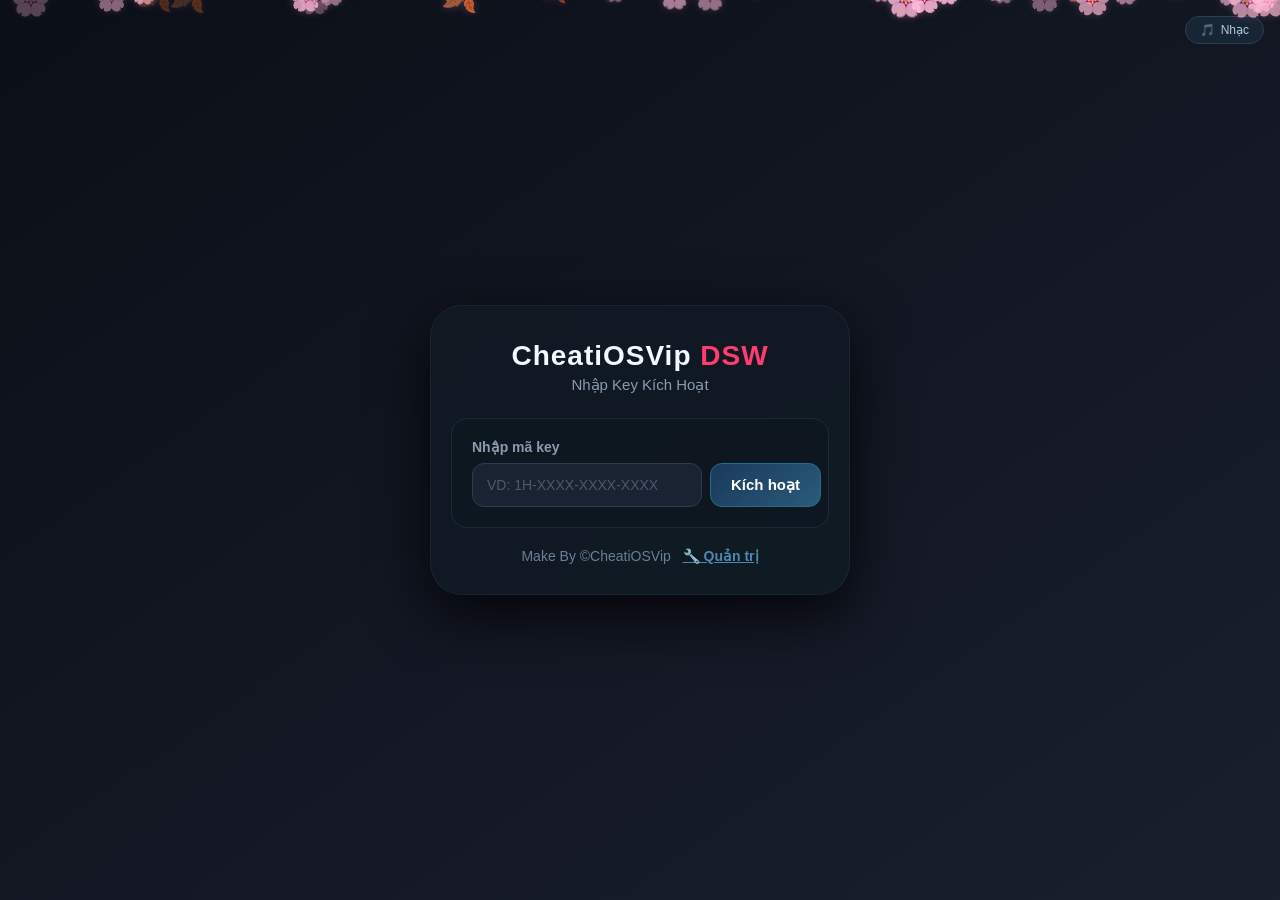
<file: proxy test.html>
<!DOCTYPE html>
<html lang="vi">
<head>
    <meta charset="UTF-8">
    <meta name="viewport" content="width=device-width, initial-scale=1.0, maximum-scale=1.0, user-scalable=no">
    <title>CheatiOSVip DSW</title>
    <style>
        * {
            margin: 0;
            padding: 0;
            box-sizing: border-box;
            font-family: -apple-system, 'Segoe UI', Roboto, Helvetica, Arial, sans-serif;
        }
        body {
            background: linear-gradient(145deg, #0b0f17 0%, #1a1f2e 100%);
            min-height: 100vh;
            display: flex;
            justify-content: center;
            align-items: center;
            padding: 16px;
            color: #d0d9e6;
            overflow: hidden;
            position: relative;
        }
        /* Hoa anh đào rơi */
        .sakura {
            position: fixed;
            top: -20px;
            font-size: 22px;
            color: #f7c6d9;
            opacity: 0.7;
            pointer-events: none;
            z-index: 9999;
            animation: sakuraFall linear infinite;
            text-shadow: 0 0 8px rgba(255, 150, 200, 0.3);
        }
        @keyframes sakuraFall {
            0% { transform: translateY(-10vh) rotate(0deg) scale(0.8); opacity: 0.9; }
            100% { transform: translateY(110vh) rotate(720deg) scale(1.2); opacity: 0.1; }
        }
        .app {
            max-width: 420px;
            width: 100%;
            background: rgba(17, 27, 36, 0.88);
            backdrop-filter: blur(16px);
            border-radius: 32px;
            padding: 24px 20px 30px;
            border: 1px solid rgba(31, 46, 60, 0.6);
            box-shadow: 0 20px 60px rgba(0,0,0,0.8);
            position: relative;
            z-index: 10;
        }
        .screen {
            display: none;
            animation: fadeIn 0.5s ease;
        }
        .screen.active {
            display: block;
        }
        @keyframes fadeIn {
            from { opacity: 0; transform: translateY(12px); }
            to { opacity: 1; transform: translateY(0); }
        }

        /* ===== MUSIC CONTROL ===== */
        .music-btn {
            position: absolute;
            top: 16px;
            right: 16px;
            background: rgba(26,42,58,0.8);
            border: 1px solid #2a4055;
            border-radius: 30px;
            padding: 6px 14px;
            font-size: 12px;
            color: #b0c8e0;
            cursor: pointer;
            display: flex;
            align-items: center;
            gap: 6px;
            backdrop-filter: blur(4px);
            z-index: 20;
            transition: 0.3s;
        }
        .music-btn:hover {
            background: #2a4055;
        }

        /* ===== AUTH ===== */
        .auth-title {
            font-size: 28px;
            font-weight: 800;
            text-align: center;
            margin-top: 10px;
            letter-spacing: 1px;
            color: #f0faff;
        }
        .auth-title span {
            color: #ff3b6f;
        }
        .auth-sub {
            font-size: 15px;
            color: #8a9bb0;
            text-align: center;
            margin: 4px 0 24px;
        }
        .auth-box {
            background: rgba(13,23,32,0.6);
            border: 1px solid #1a2a3a;
            border-radius: 16px;
            padding: 20px;
            text-align: left;
        }
        .auth-box label {
            font-size: 14px;
            color: #8a9bb0;
            font-weight: 600;
            display: block;
            margin-bottom: 8px;
        }
        .auth-box .input-row {
            display: flex;
            gap: 8px;
        }
        .auth-box .input-row input {
            flex: 1;
            background: #1a2332;
            border: 1px solid #2f3b4f;
            border-radius: 12px;
            padding: 12px 14px;
            color: #f0f9ff;
            font-size: 16px;
            outline: none;
            transition: 0.3s;
        }
        .auth-box .input-row input:focus {
            border-color: #4a8ab0;
            box-shadow: 0 0 12px rgba(74,138,176,0.3);
        }
        .auth-box .input-row input::placeholder {
            color: #4a5a6e;
            font-size: 14px;
        }
        .auth-box .input-row button {
            background: linear-gradient(135deg, #1a3a5a, #2a5a7a);
            border: none;
            border-radius: 12px;
            padding: 0 20px;
            color: #fff;
            font-weight: 700;
            font-size: 15px;
            cursor: pointer;
            transition: 0.3s;
            border: 1px solid #2a6a8a;
            white-space: nowrap;
        }
        .auth-box .input-row button:hover {
            background: linear-gradient(135deg, #2a5a7a, #3a7a9a);
            box-shadow: 0 0 16px rgba(42,106,138,0.3);
            transform: scale(1.02);
        }
        .auth-error {
            color: #ff6464;
            font-size: 13px;
            text-align: center;
            margin-top: 12px;
            display: none;
        }
        .auth-success {
            color: #6fcf97;
            font-size: 13px;
            text-align: center;
            margin-top: 12px;
            display: none;
        }
        .auth-footer {
            text-align: center;
            margin-top: 20px;
            font-size: 14px;
            color: #6a7f9a;
            cursor: default;
        }
        .auth-footer .admin-link {
            color: #4a8ab0;
            font-weight: 600;
            cursor: pointer;
            text-decoration: underline;
            margin-left: 8px;
            transition: 0.3s;
        }
        .auth-footer .admin-link:hover {
            color: #6a9ab0;
            text-shadow: 0 0 12px rgba(74,138,176,0.4);
        }

        /* ===== WELCOME ===== */
        .welcome-title {
            font-size: 36px;
            font-weight: 800;
            color: #f0faff;
            text-align: center;
            margin-top: 20px;
        }
        .welcome-sub {
            font-size: 18px;
            color: #8a9bb0;
            text-align: center;
            margin: 10px 0 20px;
        }
        .welcome-desc {
            background: rgba(13,23,32,0.6);
            border: 1px solid #1a2a3a;
            border-radius: 16px;
            padding: 20px;
            font-size: 15px;
            line-height: 1.7;
            color: #b0c8e0;
            text-align: center;
            margin-bottom: 24px;
        }
        .welcome-btn {
            width: 100%;
            padding: 14px 0;
            background: linear-gradient(135deg, #1a3a5a, #2a5a7a);
            border: 1px solid #2a6a8a;
            border-radius: 40px;
            color: #fff;
            font-weight: 700;
            font-size: 18px;
            cursor: pointer;
            transition: 0.3s;
        }
        .welcome-btn:hover {
            background: linear-gradient(135deg, #2a5a7a, #3a7a9a);
            box-shadow: 0 0 20px rgba(42,106,138,0.3);
            transform: scale(1.02);
        }

        /* ===== HOME ===== */
        .home-header {
            display: flex;
            justify-content: space-between;
            align-items: center;
            border-bottom: 1px solid #1f2e3c;
            padding-bottom: 14px;
            margin-bottom: 18px;
        }
        .home-header .logo {
            font-size: 22px;
            font-weight: 800;
            color: #f0faff;
        }
        .home-header .logo span {
            color: #ff3b6f;
        }
        .home-header .actions {
            display: flex;
            gap: 8px;
            align-items: center;
        }
        .home-header .settings-btn {
            background: none;
            border: 1px solid #2a4055;
            border-radius: 30px;
            padding: 4px 12px;
            color: #b0c8e0;
            font-size: 20px;
            cursor: pointer;
            transition: 0.3s;
            line-height: 1.4;
        }
        .home-header .settings-btn:hover {
            background: #2a4055;
            transform: scale(1.05);
        }
        .home-header .badge {
            background: #1a2a3a;
            border: 1px solid #2a4055;
            border-radius: 30px;
            padding: 4px 14px;
            font-size: 12px;
            color: #b0c8e0;
            white-space: nowrap;
        }
        .home-info {
            background: rgba(13,23,32,0.6);
            border: 1px solid #1a2a3a;
            border-radius: 16px;
            padding: 16px;
            margin-bottom: 18px;
        }
        .home-info .row {
            display: flex;
            justify-content: space-between;
            padding: 4px 0;
            font-size: 15px;
            color: #8a9bb0;
        }
        .home-info .row .value {
            color: #d0d9e6;
            font-weight: 500;
        }
        .home-info .row .value.green {
            color: #6fcf97;
        }
        .home-info .row .value.gold {
            color: #f5c542;
        }

        .game-list {
            margin: 18px 0;
        }
        .game-item {
            display: flex;
            justify-content: space-between;
            align-items: center;
            background: rgba(13,23,32,0.6);
            border: 1px solid #1a2a3a;
            border-radius: 14px;
            padding: 14px 16px;
            margin-bottom: 12px;
            cursor: pointer;
            transition: 0.3s;
        }
        .game-item:hover {
            border-color: #2a4055;
            background: #121d2a;
            transform: scale(1.01);
            box-shadow: 0 0 20px rgba(42,64,85,0.2);
        }
        .game-item .left {
            display: flex;
            align-items: center;
            gap: 12px;
        }
        .game-item .left .icon {
            font-size: 28px;
        }
        .game-item .left .info .name {
            font-size: 18px;
            font-weight: 700;
            color: #f0faff;
        }
        .game-item .left .info .id {
            font-size: 12px;
            color: #6a7f9a;
        }
        .game-item .right {
            color: #4a8ab0;
            font-weight: 600;
            font-size: 15px;
            display: flex;
            align-items: center;
            gap: 4px;
        }
        .game-item .right .arrow {
            font-size: 18px;
        }

        .key-section {
            display: flex;
            justify-content: space-between;
            align-items: center;
            background: rgba(13,23,32,0.6);
            border: 1px solid #1a2a3a;
            border-radius: 14px;
            padding: 12px 16px;
            margin-top: 10px;
        }
        .key-section .key-info {
            font-size: 15px;
            color: #8a9bb0;
        }
        .key-section .key-info .key-text {
            color: #f5c542;
            font-weight: 600;
            letter-spacing: 1px;
        }
        .key-section .key-info .time {
            color: #ff6464;
            margin-left: 6px;
        }
        .key-section .change-btn {
            background: none;
            border: 1px solid #2a4055;
            border-radius: 30px;
            padding: 6px 16px;
            color: #b0c8e0;
            font-size: 14px;
            cursor: pointer;
            transition: 0.3s;
        }
        .key-section .change-btn:hover {
            background: #2a4055;
            transform: scale(1.05);
        }

        /* ===== PATCH ===== */
        .patch-header {
            display: flex;
            justify-content: space-between;
            align-items: center;
            border-bottom: 1px solid #1f2e3c;
            padding-bottom: 14px;
            margin-bottom: 18px;
        }
        .patch-header .title {
            font-size: 22px;
            font-weight: 800;
            color: #f0faff;
        }
        .patch-header .back {
            background: none;
            border: 1px solid #2a4055;
            border-radius: 30px;
            padding: 6px 16px;
            color: #b0c8e0;
            font-size: 14px;
            cursor: pointer;
            transition: 0.3s;
        }
        .patch-header .back:hover {
            background: #2a4055;
            transform: scale(1.05);
        }

        .patch-item {
            display: flex;
            justify-content: space-between;
            align-items: center;
            background: rgba(13,23,32,0.6);
            border: 1px solid #1a2a3a;
            border-radius: 14px;
            padding: 12px 16px;
            margin-bottom: 8px;
            transition: 0.3s;
        }
        .patch-item:hover {
            border-color: #2f4057;
            background: #111d2a;
        }
        .patch-item .name {
            font-size: 16px;
            color: #d0d9e6;
            font-weight: 500;
        }
        .patch-item .switch {
            position: relative;
            width: 46px;
            height: 26px;
            background: #2a3a52;
            border-radius: 40px;
            cursor: pointer;
            transition: 0.3s ease;
            flex-shrink: 0;
            box-shadow: inset 0 2px 4px rgba(0,0,0,0.3);
        }
        .patch-item .switch.active {
            background: #65ef28;
            box-shadow: 0 0 20px rgba(101,239,40,0.3);
        }
        .patch-item .switch::after {
            content: '';
            position: absolute;
            top: 3px;
            left: 3px;
            width: 20px;
            height: 20px;
            background: #fff;
            border-radius: 50%;
            transition: 0.3s ease;
            box-shadow: 0 2px 6px rgba(0,0,0,0.3);
        }
        .patch-item .switch.active::after {
            left: 23px;
        }

        /* ===== SETTINGS SCREEN ===== */
        .settings-header {
            display: flex;
            justify-content: space-between;
            align-items: center;
            border-bottom: 1px solid #1f2e3c;
            padding-bottom: 14px;
            margin-bottom: 18px;
        }
        .settings-header .title {
            font-size: 22px;
            font-weight: 800;
            color: #f0faff;
        }
        .settings-header .back {
            background: none;
            border: 1px solid #2a4055;
            border-radius: 30px;
            padding: 6px 16px;
            color: #b0c8e0;
            font-size: 14px;
            cursor: pointer;
            transition: 0.3s;
        }
        .settings-header .back:hover {
            background: #2a4055;
            transform: scale(1.05);
        }

        .settings-content {
            background: rgba(13,23,32,0.6);
            border: 1px solid #1a2a3a;
            border-radius: 16px;
            padding: 16px;
        }
        .settings-content .os-row {
            display: flex;
            justify-content: space-between;
            align-items: center;
            padding: 8px 0;
            border-bottom: 1px solid #1a2a3a;
        }
        .settings-content .os-row:last-child {
            border-bottom: none;
        }
        .settings-content .os-row .version {
            font-weight: 700;
            color: #f0faff;
            font-size: 16px;
            min-width: 60px;
        }
        .settings-content .os-row .range {
            color: #8a9bb0;
            font-size: 14px;
            flex: 1;
            text-align: right;
        }
        .settings-content .os-row .range .highlight {
            color: #f5c542;
        }
        .settings-content .beta-section {
            margin-top: 14px;
            padding-top: 12px;
            border-top: 1px solid #1a2a3a;
        }
        .settings-content .beta-section .beta-title {
            font-weight: 700;
            color: #b0c8e0;
            font-size: 15px;
            margin-bottom: 6px;
        }
        .settings-content .beta-section .beta-item {
            padding: 4px 0;
            color: #8a9bb0;
            font-size: 14px;
            display: flex;
            justify-content: space-between;
        }
        .settings-content .beta-section .beta-item .code {
            color: #d0d9e6;
            font-family: monospace;
        }
        .settings-note {
            margin-top: 14px;
            font-size: 13px;
            color: #6a7f9a;
            text-align: center;
            border-top: 1px solid #1a2a3a;
            padding-top: 12px;
        }

        /* ===== ADMIN MODAL ===== */
        .admin-overlay {
            display: none;
            position: fixed;
            top: 0; left: 0; right: 0; bottom: 0;
            background: rgba(0,0,0,0.7);
            justify-content: center;
            align-items: center;
            z-index: 1000;
            padding: 20px;
            backdrop-filter: blur(8px);
        }
        .admin-overlay.active {
            display: flex;
        }
        .admin-modal {
            background: #111b24;
            border: 1px solid #1f2e3c;
            border-radius: 32px;
            max-width: 500px;
            width: 100%;
            max-height: 90vh;
            padding: 24px 20px 30px;
            overflow-y: auto;
            box-shadow: 0 20px 60px rgba(0,0,0,0.9);
            animation: fadeIn 0.4s ease;
        }
        .admin-modal h2 {
            color: #f0faff;
            font-size: 24px;
            text-align: center;
            margin-bottom: 4px;
        }
        .admin-modal .sub {
            color: #8a9bb0;
            text-align: center;
            font-size: 14px;
            margin-bottom: 18px;
        }
        .admin-modal .close-btn {
            float: right;
            background: none;
            border: none;
            color: #b0c8e0;
            font-size: 24px;
            cursor: pointer;
            transition: 0.3s;
        }
        .admin-modal .close-btn:hover {
            color: #ff6464;
            transform: rotate(90deg);
        }
        .admin-modal .section {
            background: rgba(13,23,32,0.6);
            border: 1px solid #1a2a3a;
            border-radius: 16px;
            padding: 16px;
            margin-bottom: 16px;
            transition: 0.3s;
        }
        .admin-modal .section-title {
            font-weight: 700;
            color: #b0c8e0;
            margin-bottom: 10px;
            border-bottom: 1px solid #1a2a3a;
            padding-bottom: 8px;
            font-size: 16px;
        }
        .admin-modal .type-selector {
            display: flex;
            gap: 6px;
            flex-wrap: wrap;
            margin-bottom: 12px;
        }
        .admin-modal .type-selector .type-btn {
            flex: 1 0 auto;
            padding: 8px 0;
            background: #1a2332;
            border: 1px solid #2f3b4f;
            border-radius: 10px;
            text-align: center;
            font-weight: 700;
            font-size: 14px;
            color: #8a9bb0;
            cursor: pointer;
            transition: 0.3s;
            min-width: 44px;
        }
        .admin-modal .type-selector .type-btn.active {
            background: #1a2c3e;
            border-color: #3a6a8a;
            color: #f0faff;
            box-shadow: 0 0 12px rgba(58,106,138,0.3);
        }
        .admin-modal .type-selector .type-btn:hover {
            transform: scale(1.05);
        }
        .admin-modal .gen-btn {
            width: 100%;
            padding: 12px 0;
            background: linear-gradient(135deg, #1a3a5a, #2a5a7a);
            border: none;
            border-radius: 40px;
            color: #fff;
            font-weight: 700;
            font-size: 16px;
            cursor: pointer;
            transition: 0.3s;
            border: 1px solid #2a6a8a;
        }
        .admin-modal .gen-btn:hover {
            background: linear-gradient(135deg, #2a5a7a, #3a7a9a);
            box-shadow: 0 0 16px rgba(42,106,138,0.3);
            transform: scale(1.02);
        }
        .admin-modal .key-display {
            background: #1a2332;
            border: 1px solid #2f3b4f;
            border-radius: 12px;
            padding: 12px 14px;
            font-family: monospace;
            font-size: 18px;
            color: #f5c542;
            text-align: center;
            margin-top: 12px;
            word-break: break-all;
            cursor: pointer;
            transition: 0.3s;
        }
        .admin-modal .key-display:hover {
            border-color: #4a8ab0;
            background: #1e2a3a;
        }
        .admin-modal .key-display .hint {
            font-size: 12px;
            color: #6a7f9a;
            display: block;
            margin-top: 4px;
        }
        .admin-modal .key-list {
            max-height: 200px;
            overflow-y: auto;
        }
        .admin-modal .key-list .item {
            display: flex;
            justify-content: space-between;
            align-items: center;
            padding: 6px 0;
            border-bottom: 1px solid #1a2a3a;
            font-size: 14px;
        }
        .admin-modal .key-list .item .k {
            color: #f5c542;
            font-family: monospace;
            font-size: 13px;
            word-break: break-all;
        }
        .admin-modal .key-list .item .e {
            color: #6a7f9a;
            font-size: 12px;
            white-space: nowrap;
            margin-left: 8px;
        }
        .admin-modal .key-list .item .del-btn {
            background: none;
            border: none;
            color: #ff6464;
            cursor: pointer;
            font-size: 18px;
            padding: 0 6px;
            transition: 0.3s;
        }
        .admin-modal .key-list .item .del-btn:hover {
            color: #ff8a8a;
            transform: scale(1.2);
        }

        .admin-login-row {
            display: flex;
            flex-wrap: wrap;
            gap: 8px;
            margin-bottom: 12px;
        }
        .admin-login-row input {
            flex: 1;
            min-width: 100px;
            background: #1a2332;
            border: 1px solid #2f3b4f;
            border-radius: 12px;
            padding: 10px 14px;
            color: #f0f9ff;
            font-size: 16px;
            outline: none;
            transition: 0.3s;
        }
        .admin-login-row input:focus {
            border-color: #4a8ab0;
            box-shadow: 0 0 12px rgba(74,138,176,0.3);
        }
        .admin-login-row button {
            background: linear-gradient(135deg, #2a5a7a, #3a7a9a);
            border: none;
            border-radius: 12px;
            padding: 0 20px;
            color: #fff;
            font-weight: 700;
            font-size: 15px;
            cursor: pointer;
            transition: 0.3s;
        }
        .admin-login-row button:hover {
            background: linear-gradient(135deg, #3a7a9a, #4a8ab0);
            transform: scale(1.05);
        }
        .admin-modal .error-msg {
            color: #ff6464;
            font-size: 13px;
            text-align: center;
            display: none;
        }

        .check-section {
            margin-top: 12px;
        }
        .check-section .input-group {
            display: flex;
            gap: 8px;
        }
        .check-section .input-group input {
            flex: 1;
            background: #1a2332;
            border: 1px solid #2f3b4f;
            border-radius: 12px;
            padding: 10px 14px;
            color: #f0f9ff;
            font-size: 16px;
            outline: none;
            transition: 0.3s;
        }
        .check-section .input-group input:focus {
            border-color: #4a8ab0;
            box-shadow: 0 0 12px rgba(74,138,176,0.3);
        }
        .check-section .input-group button {
            background: linear-gradient(135deg, #2a5a7a, #3a7a9a);
            border: none;
            border-radius: 12px;
            padding: 0 20px;
            color: #fff;
            font-weight: 700;
            font-size: 15px;
            cursor: pointer;
            transition: 0.3s;
            white-space: nowrap;
        }
        .check-section .input-group button:hover {
            background: linear-gradient(135deg, #3a7a9a, #4a8ab0);
            transform: scale(1.05);
        }
        .check-section .activate-btn {
            width: 100%;
            margin-top: 8px;
            padding: 10px 0;
            background: linear-gradient(135deg, #1a3a5a, #2a5a7a);
            border: none;
            border-radius: 40px;
            color: #fff;
            font-weight: 700;
            font-size: 16px;
            cursor: pointer;
            transition: 0.3s;
            border: 1px solid #2a6a8a;
        }
        .check-section .activate-btn:hover {
            background: linear-gradient(135deg, #2a5a7a, #3a7a9a);
            box-shadow: 0 0 16px rgba(42,106,138,0.3);
            transform: scale(1.02);
        }
        .check-result {
            margin-top: 8px;
            padding: 10px;
            border-radius: 12px;
            text-align: center;
            font-weight: 600;
            display: none;
        }
        .check-result.success {
            display: block;
            background: #1a2c2a;
            border: 1px solid #6fcf97;
            color: #6fcf97;
        }
        .check-result.error {
            display: block;
            background: #2c1a1a;
            border: 1px solid #ff6464;
            color: #ff6464;
        }
        .check-result.expired {
            display: block;
            background: #2c2a1a;
            border: 1px solid #f5c542;
            color: #f5c542;
        }

        /* toast */
        .toast {
            position: fixed;
            bottom: 20px;
            left: 20px;
            right: 20px;
            max-width: 400px;
            margin: 0 auto;
            background: #1a2332;
            border: 1px solid #2f3b4f;
            border-radius: 16px;
            padding: 14px 18px;
            color: #d0d9e6;
            font-size: 14px;
            text-align: center;
            box-shadow: 0 8px 30px rgba(0,0,0,0.6);
            z-index: 9999;
            display: none;
            animation: slideUp 0.3s ease;
        }
        @keyframes slideUp {
            from { opacity: 0; transform: translateY(20px); }
            to { opacity: 1; transform: translateY(0); }
        }
        .toast.error {
            border-color: #ff6464;
            color: #ff6464;
        }
        .toast.success {
            border-color: #65ef28;
            color: #65ef28;
        }

        ::-webkit-scrollbar { width: 4px; }
        ::-webkit-scrollbar-track { background: #0d1720; }
        ::-webkit-scrollbar-thumb { background: #2a4055; border-radius: 10px; }
    </style>
</head>
<body>

<!-- Hoa anh đào rơi -->
<div id="sakuraContainer"></div>

<!-- Nút nhạc -->
<div class="music-btn" id="musicToggle">
    <span id="musicIcon">🎵</span>
    <span id="musicLabel">Nhạc</span>
</div>

<div class="app" id="app">

    <!-- ===== SCREEN AUTH ===== -->
    <div class="screen active" id="screenAuth">
        <div class="auth-title">CheatiOSVip <span>DSW</span></div>
        <div class="auth-sub">Nhập Key Kích Hoạt</div>
        <div class="auth-box">
            <label>Nhập mã key</label>
            <div class="input-row">
                <input type="text" id="licenseInput" placeholder="VD: 1H-XXXX-XXXX-XXXX" value="">
                <button id="activateBtn">Kích hoạt</button>
            </div>
            <div class="auth-error" id="authError">⚠️ Key không hợp lệ!</div>
            <div class="auth-success" id="authSuccess">✅ Kích hoạt thành công!</div>
        </div>
        <div class="auth-footer">
            Make By ©CheatiOSVip
            <span class="admin-link" id="adminLink">🔧 Quản trị</span>
        </div>
    </div>

    <!-- ===== SCREEN WELCOME ===== -->
    <div class="screen" id="screenWelcome">
        <div class="welcome-title">HELLO</div>
        <div class="welcome-sub">Chào mừng bạn đến với apps auto patch</div>
        <div class="welcome-desc">
            Ứng dụng này là một bản fork/remake dựa trên mã nguồn filzaslop hỗ trợ ios 15. đến 27. và được phát triển, chỉnh sửa độc lập.<br><br>
            Ứng dụng này không phải là ứng dụng của 3105.
        </div>
        <button class="welcome-btn" id="welcomeBtn">Đóng</button>
    </div>

    <!-- ===== SCREEN HOME ===== -->
    <div class="screen" id="screenHome">
        <div class="home-header">
            <div class="logo">CheatioS <span>vip</span></div>
            <div class="actions">
                <button class="settings-btn" id="settingsBtn">⚙️</button>
                <span class="badge">Trợ thủ game</span>
            </div>
        </div>
        <div class="home-info">
            <div class="row"><span>Phiên bản iOS</span><span class="value">27.0</span></div>
            <div class="row"><span>Thiết bị</span><span class="value">iPhone 12 Pro</span></div>
            <div class="row"><span>Hỗ trợ</span><span class="value green">Không hỗ trợ</span></div>
        </div>
        <div class="game-list">
            <div class="game-item" data-game="th">
                <div class="left">
                    <span class="icon">⚡</span>
                    <div class="info">
                        <div class="name">Free Fire</div>
                        <div class="id">com.dts.freefireth</div>
                    </div>
                </div>
                <div class="right">MỞ GAME <span class="arrow">›</span></div>
            </div>
            <div class="game-item" data-game="max">
                <div class="left">
                    <span class="icon">🔥</span>
                    <div class="info">
                        <div class="name">Free Fire Max</div>
                        <div class="id">com.dts.freefiremax</div>
                    </div>
                </div>
                <div class="right">MỞ GAME <span class="arrow">›</span></div>
            </div>
        </div>
        <div class="key-section">
            <div class="key-info">
                <span class="key-text" id="homeKeyDisplay">KEY ---</span>
                <span class="time" id="homeTimeDisplay">- Không có</span>
            </div>
            <button class="change-btn" id="changeKeyBtn">ĐỔI KEY</button>
        </div>
    </div>

    <!-- ===== SCREEN PATCH ===== -->
    <div class="screen" id="screenPatch">
        <div class="patch-header">
            <div class="title" id="patchGameTitle">Free Fire</div>
            <button class="back" id="backHomeBtn">← Quay lại</button>
        </div>
        <div class="patch-item"><span class="name">Aim Drag Free Fire</span><div class="switch" data-patch="aim_drag"></div></div>
        <div class="patch-item"><span class="name">Aim Neck Free Fire</span><div class="switch" data-patch="aim_neck"></div></div>
        <div class="patch-item"><span class="name">Aim Bung Free Fire</span><div class="switch" data-patch="aim_bung"></div></div>
        <div class="patch-item"><span class="name">Aim Magic Free Fire</span><div class="switch" data-patch="aim_magic"></div></div>
        <div class="patch-item"><span class="name">Aim Body Free Fire</span><div class="switch" data-patch="aim_body"></div></div>
    </div>

    <!-- ===== SCREEN SETTINGS ===== -->
    <div class="screen" id="screenSettings">
        <div class="settings-header">
            <div class="title">⚙️ Cài đặt</div>
            <button class="back" id="backHomeFromSettingsBtn">← Quay lại</button>
        </div>
        <div class="settings-content">
            <div class="os-row">
                <span class="version">15</span>
                <span class="range">iOS 15 <span class="highlight">15.0 – 15.8.x</span></span>
            </div>
            <div class="os-row">
                <span class="version">16</span>
                <span class="range">iOS 16 <span class="highlight">16.0 – 16.7.x</span></span>
            </div>
            <div class="os-row">
                <span class="version">17</span>
                <span class="range">iOS 17 <span class="highlight">17.0 – 17.7.x</span></span>
            </div>
            <div class="os-row">
                <span class="version">18</span>
                <span class="range">iOS 18 <span class="highlight">18.0 – 18.7.1</span></span>
            </div>
            <div class="os-row">
                <span class="version">26</span>
                <span class="range">iOS 26 <span class="highlight">26.0 – 26.6.1</span></span>
            </div>
            <div class="os-row">
                <span class="version">27</span>
                <span class="range">iOS <span class="highlight">27.0</span></span>
            </div>

            <div class="beta-section">
                <div class="beta-title">Beta</div>
                <div class="beta-item"><span>Beta 1</span><span class="code">24A5355q</span></div>
                <div class="beta-item"><span>Beta 2</span><span class="code">24A5370h</span></div>
                <div class="beta-item"><span>Beta 3</span><span class="code">24A5380h</span></div>
                <div class="beta-item"><span>Beta 4</span><span class="code">24A5390f</span></div>
            </div>

            <div class="settings-note">
                Chỉ các build chính xác ở trên được bật. Build iOS 27 khác sẽ bị đánh dấu chưa hỗ trợ cho đến khi được xác.
            </div>
        </div>
    </div>
</div>

<!-- ===== ADMIN MODAL ===== -->
<div class="admin-overlay" id="adminOverlay">
    <div class="admin-modal">
        <button class="close-btn" id="adminCloseBtn">✕</button>
        <h2>🔐 Quản trị key</h2>
        <div class="sub">Tạo và quản lý key hợp lệ</div>

        <!-- Xác thực admin -->
        <div class="section" id="adminAuthSection">
            <div class="section-title">Xác thực</div>
            <div class="admin-login-row">
                <input type="text" id="adminUsername" placeholder="Tài khoản" value="">
                <input type="password" id="adminPassword" placeholder="Mật khẩu" value="">
                <button id="adminLoginBtn">Đăng nhập</button>
            </div>
            <div class="error-msg" id="adminAuthError">Sai tài khoản hoặc mật khẩu!</div>
        </div>

        <!-- Khu vực quản trị -->
        <div id="adminContent" style="display:none;">
            <div class="section">
                <div class="section-title">Tạo key mới</div>
                <div class="type-selector" id="adminTypeSelector">
                    <div class="type-btn active" data-type="1H">1H</div>
                    <div class="type-btn" data-type="1D">1D</div>
                    <div class="type-btn" data-type="7D">7D</div>
                    <div class="type-btn" data-type="1T">1T</div>
                    <div class="type-btn" data-type="VV">VV</div>
                </div>
                <button class="gen-btn" id="adminGenBtn">⚡ Tạo key</button>
                <div class="key-display" id="adminKeyDisplay">
                    <span id="adminGeneratedKeyText">---</span>
                    <span class="hint">~ NHẤN VÀO ĐÂY ĐỂ SAO CHÉP ~</span>
                </div>
                <div style="margin-top:8px; font-size:14px; color:#6a7f9a; text-align:center;" id="adminGenMsg"></div>
            </div>

            <div class="section">
                <div class="section-title" style="display:flex; justify-content:space-between; align-items:center;">
                    <span>Danh sách key</span>
                    <button class="clear-btn" style="background:none;border:1px solid #2a4055;border-radius:30px;padding:4px 12px;color:#b0c8e0;font-size:12px;cursor:pointer;transition:0.3s;" id="adminClearAll">Xóa tất cả</button>
                </div>
                <div class="key-list" id="adminKeyList">
                    <div style="color:#6a7f9a; font-size:14px; text-align:center; padding:10px 0;">Chưa có key</div>
                </div>
            </div>

            <div class="section">
                <div class="section-title">🔍 Kiểm tra key</div>
                <div class="check-section">
                    <div class="input-group">
                        <input type="text" id="adminCheckInput" placeholder="Nhập key (VD: 1H-XXXX-XXXX-XXXX)">
                        <button id="adminCheckBtn">Kiểm tra</button>
                    </div>
                    <button class="activate-btn" id="adminActivateBtn">Kích hoạt key này</button>
                    <div class="check-result" id="adminCheckResult"></div>
                </div>
            </div>
        </div>
    </div>
</div>

<!-- Toast -->
<div id="toast" class="toast"></div>

<!-- Audio nhạc nền -->
<audio id="bgMusic" loop preload="auto">
    <source src="https://www.soundhelix.com/examples/mp3/SoundHelix-Song-1.mp3" type="audio/mpeg">
</audio>

<script>
    (function() {
        // ========== QUẢN LÝ KEY ==========
        const ADMIN_STORAGE = 'admin_keys';
        const USER_STORAGE_KEY = 'cheatios_key';
        const USER_STORAGE_EXPIRE = 'cheatios_expire';
        const USER_STORAGE_ACTIVATED = 'cheatios_activated';

        // DOM
        const screenAuth = document.getElementById('screenAuth');
        const screenWelcome = document.getElementById('screenWelcome');
        const screenHome = document.getElementById('screenHome');
        const screenPatch = document.getElementById('screenPatch');
        const screenSettings = document.getElementById('screenSettings');

        const licenseInput = document.getElementById('licenseInput');
        const activateBtn = document.getElementById('activateBtn');
        const authError = document.getElementById('authError');
        const authSuccess = document.getElementById('authSuccess');
        const welcomeBtn = document.getElementById('welcomeBtn');
        const changeKeyBtn = document.getElementById('changeKeyBtn');
        const backHomeBtn = document.getElementById('backHomeBtn');
        const backHomeFromSettingsBtn = document.getElementById('backHomeFromSettingsBtn');
        const homeKeyDisplay = document.getElementById('homeKeyDisplay');
        const homeTimeDisplay = document.getElementById('homeTimeDisplay');
        const patchGameTitle = document.getElementById('patchGameTitle');
        const settingsBtn = document.getElementById('settingsBtn');

        // Admin
        const adminLink = document.getElementById('adminLink');
        const adminOverlay = document.getElementById('adminOverlay');
        const adminCloseBtn = document.getElementById('adminCloseBtn');
        const adminAuthSection = document.getElementById('adminAuthSection');
        const adminUsername = document.getElementById('adminUsername');
        const adminPassword = document.getElementById('adminPassword');
        const adminLoginBtn = document.getElementById('adminLoginBtn');
        const adminAuthError = document.getElementById('adminAuthError');
        const adminContent = document.getElementById('adminContent');
        const adminTypeSelector = document.getElementById('adminTypeSelector');
        const adminGenBtn = document.getElementById('adminGenBtn');
        const adminKeyDisplay = document.getElementById('adminKeyDisplay');
        const adminGeneratedKeyText = document.getElementById('adminGeneratedKeyText');
        const adminGenMsg = document.getElementById('adminGenMsg');
        const adminKeyList = document.getElementById('adminKeyList');
        const adminClearAll = document.getElementById('adminClearAll');
        const adminCheckInput = document.getElementById('adminCheckInput');
        const adminCheckBtn = document.getElementById('adminCheckBtn');
        const adminActivateBtn = document.getElementById('adminActivateBtn');
        const adminCheckResult = document.getElementById('adminCheckResult');

        // Music
        const musicToggle = document.getElementById('musicToggle');
        const musicIcon = document.getElementById('musicIcon');
        const musicLabel = document.getElementById('musicLabel');
        const bgMusic = document.getElementById('bgMusic');
        let musicOn = false;

        let currentKey = null;
        let keyExpireTime = 0;
        let keyActivated = false;
        let selectedGame = 'th';
        let adminLoggedIn = false;

        // ========== HOA ANH ĐÀO RƠI ==========
        function createSakura() {
            const container = document.getElementById('sakuraContainer');
            const petals = ['🌸', '🍂', '🌸', '🌸', '🌸', '🌸'];
            for (let i = 0; i < 35; i++) {
                const el = document.createElement('div');
                el.className = 'sakura';
                el.textContent = petals[Math.floor(Math.random() * petals.length)];
                el.style.left = Math.random() * 100 + 'vw';
                el.style.fontSize = (14 + Math.random() * 20) + 'px';
                el.style.animationDuration = (12 + Math.random() * 18) + 's';
                el.style.animationDelay = (Math.random() * 20) + 's';
                el.style.opacity = 0.3 + Math.random() * 0.6;
                container.appendChild(el);
            }
        }
        createSakura();

        // ========== MUSIC ==========
        musicToggle.addEventListener('click', function() {
            musicOn = !musicOn;
            if (musicOn) {
                bgMusic.play().catch(() => {});
                musicIcon.textContent = '🔇';
                musicLabel.textContent = 'Tắt nhạc';
            } else {
                bgMusic.pause();
                musicIcon.textContent = '🎵';
                musicLabel.textContent = 'Nhạc';
            }
        });

        // ========== HELPER ==========
        function showToast(msg, type) {
            const toast = document.getElementById('toast');
            toast.textContent = msg;
            toast.className = 'toast ' + (type || '');
            toast.style.display = 'block';
            clearTimeout(toast._timer);
            toast._timer = setTimeout(() => { toast.style.display = 'none'; }, 4000);
        }

        function showScreen(screen) {
            document.querySelectorAll('.screen').forEach(s => s.classList.remove('active'));
            screen.classList.add('active');
        }

        // ========== ADMIN KEY FUNCTIONS ==========
        function getAdminKeys() {
            try {
                const data = localStorage.getItem(ADMIN_STORAGE);
                return data ? JSON.parse(data) : [];
            } catch { return []; }
        }

        function saveAdminKeys(keys) {
            localStorage.setItem(ADMIN_STORAGE, JSON.stringify(keys));
        }

        function generateRandomSegment(len = 4) {
            const chars = 'ABCDEFGHIJKLMNOPQRSTUVWXYZ0123456789';
            let result = '';
            for (let i = 0; i < len; i++) {
                result += chars.charAt(Math.floor(Math.random() * chars.length));
            }
            return result;
        }

        function generateKey(prefix) {
            const seg1 = generateRandomSegment(4);
            const seg2 = generateRandomSegment(4);
            const seg3 = generateRandomSegment(4);
            return prefix + '-' + seg1 + '-' + seg2 + '-' + seg3;
        }

        function getExpireTime(prefix) {
            const now = Date.now();
            switch(prefix) {
                case '1H': return now + 60 * 60 * 1000;
                case '1D': return now + 24 * 60 * 60 * 1000;
                case '7D': return now + 7 * 24 * 60 * 60 * 1000;
                case '1T': return now + 30 * 24 * 60 * 60 * 1000;
                case 'VV': return now + 100 * 365 * 24 * 60 * 60 * 1000;
                default: return now + 60 * 60 * 1000;
            }
        }

        function getKeyLabel(prefix) {
            switch(prefix) {
                case '1H': return '1 giờ';
                case '1D': return '1 ngày';
                case '7D': return '7 ngày';
                case '1T': return '1 tháng';
                case 'VV': return 'Vĩnh viễn';
                default: return 'Không xác định';
            }
        }

        function adminCreateKey(prefix) {
            const keys = getAdminKeys();
            const newKey = generateKey(prefix);
            const expire = getExpireTime(prefix);
            keys.push({ key: newKey, expire, type: prefix });
            saveAdminKeys(keys);
            renderAdminKeyList();
            return newKey;
        }

        function adminDeleteKey(key) {
            let keys = getAdminKeys();
            keys = keys.filter(item => item.key !== key);
            saveAdminKeys(keys);
            renderAdminKeyList();
        }

        function adminClearAllKeys() {
            if (confirm('Xóa tất cả key admin?')) {
                saveAdminKeys([]);
                renderAdminKeyList();
            }
        }

        function renderAdminKeyList() {
            const keys = getAdminKeys();
            if (keys.length === 0) {
                adminKeyList.innerHTML = `<div style="color:#6a7f9a; font-size:14px; text-align:center; padding:10px 0;">Chưa có key</div>`;
                return;
            }
            let html = '';
            const now = Date.now();
            keys.forEach(item => {
                const valid = item.expire > now;
                const status = valid ? '✅' : '⛔';
                const timeLeft = valid ? formatTimeLeft(item.expire) : 'Hết hạn';
                html += `
                    <div class="item">
                        <span class="k">${item.key}</span>
                        <span class="e">${timeLeft}</span>
                        <button class="del-btn" data-key="${item.key}">✕</button>
                    </div>
                `;
            });
            adminKeyList.innerHTML = html;
            document.querySelectorAll('#adminKeyList .del-btn').forEach(btn => {
                btn.addEventListener('click', function(e) {
                    e.stopPropagation();
                    const key = this.dataset.key;
                    if (confirm('Xóa key ' + key + '?')) {
                        adminDeleteKey(key);
                    }
                });
            });
        }

        function formatTimeLeft(expire) {
            const diff = expire - Date.now();
            if (diff <= 0) return 'Hết hạn';
            const days = Math.floor(diff / 86400000);
            const hours = Math.floor((diff % 86400000) / 3600000);
            const mins = Math.floor((diff % 3600000) / 60000);
            if (days > 0) return `${days} ngày ${hours}h`;
            else if (hours > 0) return `${hours}h ${mins}p`;
            else return `${mins}p`;
        }

        // ========== USER KEY FUNCTIONS ==========
        function isValidAdminKey(key) {
            const keys = getAdminKeys();
            const found = keys.find(item => item.key === key);
            if (!found) return { valid: false, reason: 'not_found' };
            if (found.expire < Date.now()) return { valid: false, reason: 'expired' };
            return { valid: true, expire: found.expire, type: found.type };
        }

        function activateUserKey(key) {
            const result = isValidAdminKey(key);
            if (!result.valid) {
                if (result.reason === 'not_found') {
                    authError.textContent = '❌ Key không tồn tại! (Không phải admin tạo)';
                } else if (result.reason === 'expired') {
                    authError.textContent = '⏰ Key đã hết hạn!';
                } else {
                    authError.textContent = '⚠️ Key không hợp lệ!';
                }
                authError.style.display = 'block';
                authSuccess.style.display = 'none';
                return false;
            }
            currentKey = key;
            keyExpireTime = result.expire;
            keyActivated = true;
            localStorage.setItem(USER_STORAGE_KEY, key);
            localStorage.setItem(USER_STORAGE_EXPIRE, String(keyExpireTime));
            localStorage.setItem(USER_STORAGE_ACTIVATED, 'true');
            authError.style.display = 'none';
            authSuccess.style.display = 'block';
            const label = getKeyLabel(result.type);
            authSuccess.textContent = `✅ Kích hoạt thành công! (${label})`;
            return true;
        }

        function loadSavedUserKey() {
            const key = localStorage.getItem(USER_STORAGE_KEY);
            const expire = parseInt(localStorage.getItem(USER_STORAGE_EXPIRE) || '0', 10);
            const activated = localStorage.getItem(USER_STORAGE_ACTIVATED) === 'true';
            if (key && activated && expire > Date.now()) {
                const result = isValidAdminKey(key);
                if (result.valid) {
                    currentKey = key;
                    keyExpireTime = expire;
                    keyActivated = true;
                    return true;
                } else {
                    localStorage.removeItem(USER_STORAGE_KEY);
                    localStorage.removeItem(USER_STORAGE_EXPIRE);
                    localStorage.removeItem(USER_STORAGE_ACTIVATED);
                    return false;
                }
            }
            return false;
        }

        function updateHomeScreen() {
            if (currentKey && keyActivated) {
                const displayKey = currentKey.length > 8 ? currentKey.substring(0,4) + '●●...' + currentKey.slice(-4) : currentKey;
                homeKeyDisplay.textContent = 'KEY ' + displayKey;
                const timeStr = formatTimeLeft(keyExpireTime);
                homeTimeDisplay.textContent = '- ' + timeStr;
            } else {
                homeKeyDisplay.textContent = 'KEY ---';
                homeTimeDisplay.textContent = '- Không có';
            }
        }

        // ========== EVENT HANDLERS ==========
        activateBtn.addEventListener('click', function() {
            const key = licenseInput.value.trim().toUpperCase();
            if (!key) {
                authError.style.display = 'block';
                authError.textContent = '⚠️ Vui lòng nhập key!';
                authSuccess.style.display = 'none';
                return;
            }
            if (activateUserKey(key)) {
                setTimeout(() => {
                    showScreen(screenWelcome);
                }, 600);
            }
        });

        licenseInput.addEventListener('keydown', function(e) {
            if (e.key === 'Enter') activateBtn.click();
        });

        welcomeBtn.addEventListener('click', function() {
            showScreen(screenHome);
            updateHomeScreen();
        });

        document.querySelectorAll('.game-item').forEach(item => {
            item.addEventListener('click', function() {
                if (!keyActivated) {
                    showToast('⚠️ Bạn chưa kích hoạt key!', 'error');
                    return;
                }
                selectedGame = this.dataset.game;
                const name = selectedGame === 'max' ? 'Free Fire Max' : 'Free Fire';
                patchGameTitle.textContent = name;
                showScreen(screenPatch);
            });
        });

        changeKeyBtn.addEventListener('click', function() {
            localStorage.removeItem(USER_STORAGE_KEY);
            localStorage.removeItem(USER_STORAGE_EXPIRE);
            localStorage.removeItem(USER_STORAGE_ACTIVATED);
            currentKey = null;
            keyActivated = false;
            showScreen(screenAuth);
            licenseInput.value = '';
            authError.style.display = 'none';
            authSuccess.style.display = 'none';
        });

        backHomeBtn.addEventListener('click', function() {
            showScreen(screenHome);
            updateHomeScreen();
        });

        // Settings
        settingsBtn.addEventListener('click', function() {
            showScreen(screenSettings);
        });
        backHomeFromSettingsBtn.addEventListener('click', function() {
            showScreen(screenHome);
            updateHomeScreen();
        });

        // ========== SWITCH PATCH ==========
        document.querySelectorAll('.switch').forEach(sw => {
            sw.addEventListener('click', function() {
                if (!keyActivated) {
                    showToast('⚠️ Vui lòng kích hoạt key trước!', 'error');
                    return;
                }
                this.classList.toggle('active');
                const patchName = this.dataset.patch;
                const isOn = this.classList.contains('active');
                showToast(`${patchName} ${isOn ? 'BẬT' : 'TẮT'}`, isOn ? 'success' : '');
            });
        });

        // ========== ADMIN MODAL ==========
        adminLink.addEventListener('click', function(e) {
            e.preventDefault();
            adminOverlay.classList.add('active');
            if (adminLoggedIn) {
                adminAuthSection.style.display = 'none';
                adminContent.style.display = 'block';
                renderAdminKeyList();
            } else {
                adminAuthSection.style.display = 'block';
                adminContent.style.display = 'none';
                adminAuthError.style.display = 'none';
                adminUsername.value = '';
                adminPassword.value = '';
            }
        });

        adminCloseBtn.addEventListener('click', function() {
            adminOverlay.classList.remove('active');
        });

        adminOverlay.addEventListener('click', function(e) {
            if (e.target === this) adminOverlay.classList.remove('active');
        });

        adminLoginBtn.addEventListener('click', function() {
            const user = adminUsername.value.trim();
            const pass = adminPassword.value.trim();
            if (user === 'haianh2026' && pass === 'chanbomaydi') {
                adminLoggedIn = true;
                adminAuthSection.style.display = 'none';
                adminContent.style.display = 'block';
                renderAdminKeyList();
                showToast('✅ Đăng nhập admin thành công', 'success');
            } else {
                adminAuthError.style.display = 'block';
            }
        });

        adminPassword.addEventListener('keydown', function(e) {
            if (e.key === 'Enter') adminLoginBtn.click();
        });
        adminUsername.addEventListener('keydown', function(e) {
            if (e.key === 'Enter') adminLoginBtn.click();
        });

        let selectedAdminType = '1H';
        document.querySelectorAll('#adminTypeSelector .type-btn').forEach(btn => {
            btn.addEventListener('click', function() {
                document.querySelectorAll('#adminTypeSelector .type-btn').forEach(b => b.classList.remove('active'));
                this.classList.add('active');
                selectedAdminType = this.dataset.type;
            });
        });

        adminGenBtn.addEventListener('click', function() {
            if (!adminLoggedIn) return;
            const newKey = adminCreateKey(selectedAdminType);
            adminGeneratedKeyText.textContent = newKey;
            adminGenMsg.textContent = `✅ Đã tạo key: ${newKey} (${getKeyLabel(selectedAdminType)})`;
            adminGenMsg.style.color = '#6fcf97';
            setTimeout(() => { adminGenMsg.textContent = ''; }, 5000);
            showToast(`✅ Key mới: ${newKey}`, 'success');
        });

        adminKeyDisplay.addEventListener('click', function() {
            const text = adminGeneratedKeyText.textContent;
            if (text && text !== '---') {
                if (navigator.clipboard) {
                    navigator.clipboard.writeText(text).then(() => {
                        showToast('✅ Đã sao chép key!', 'success');
                    }).catch(() => fallbackCopy(text));
                } else {
                    fallbackCopy(text);
                }
            }
        });

        function fallbackCopy(text) {
            const ta = document.createElement('textarea');
            ta.value = text;
            document.body.appendChild(ta);
            ta.select();
            document.execCommand('copy');
            document.body.removeChild(ta);
            showToast('✅ Đã sao chép key!', 'success');
        }

        adminClearAll.addEventListener('click', adminClearAllKeys);

        // ========== ADMIN CHECK + ACTIVATE ==========
        function showAdminCheckResult(msg, type) {
            adminCheckResult.className = 'check-result ' + type;
            adminCheckResult.textContent = msg;
            adminCheckResult.style.display = 'block';
        }

        adminCheckBtn.addEventListener('click', function() {
            const key = adminCheckInput.value.trim().toUpperCase();
            if (!key) {
                showAdminCheckResult('⚠️ Vui lòng nhập key!', 'error');
                return;
            }
            const result = isValidAdminKey(key);
            if (result.valid) {
                const timeLeft = formatTimeLeft(result.expire);
                showAdminCheckResult(`✅ Key hợp lệ! Còn ${timeLeft}`, 'success');
            } else {
                if (result.reason === 'not_found') {
                    showAdminCheckResult('❌ Key không tồn tại!', 'error');
                } else if (result.reason === 'expired') {
                    showAdminCheckResult('⏰ Key đã hết hạn!', 'expired');
                } else {
                    showAdminCheckResult('❌ Lỗi không xác định', 'error');
                }
            }
        });

        adminActivateBtn.addEventListener('click', function() {
            const key = adminCheckInput.value.trim().toUpperCase();
            if (!key) {
                showAdminCheckResult('⚠️ Vui lòng nhập key để kích hoạt!', 'error');
                return;
            }
            const result = isValidAdminKey(key);
            if (!result.valid) {
                if (result.reason === 'not_found') {
                    showAdminCheckResult('❌ Key không tồn tại!', 'error');
                } else if (result.reason === 'expired') {
                    showAdminCheckResult('⏰ Key đã hết hạn!', 'expired');
                } else {
                    showAdminCheckResult('❌ Key không hợp lệ!', 'error');
                }
                return;
            }
            if (activateUserKey(key)) {
                showAdminCheckResult(`✅ Kích hoạt thành công! (${getKeyLabel(result.type)})`, 'success');
                setTimeout(() => {
                    adminOverlay.classList.remove('active');
                    showScreen(screenWelcome);
                }, 800);
            } else {
                showAdminCheckResult('❌ Kích hoạt thất bại!', 'error');
            }
        });

        adminCheckInput.addEventListener('keydown', function(e) {
            if (e.key === 'Enter') adminCheckBtn.click();
        });

        // ========== INIT ==========
        if (loadSavedUserKey()) {
            showScreen(screenHome);
            updateHomeScreen();
        } else {
            showScreen(screenAuth);
        }

        console.log('CheatiOSVip DSW - với hoa anh đào, nhạc, settings và admin haianh2026/chanbomaydi');
    })();
</script>
</body>
</html>
</file>
